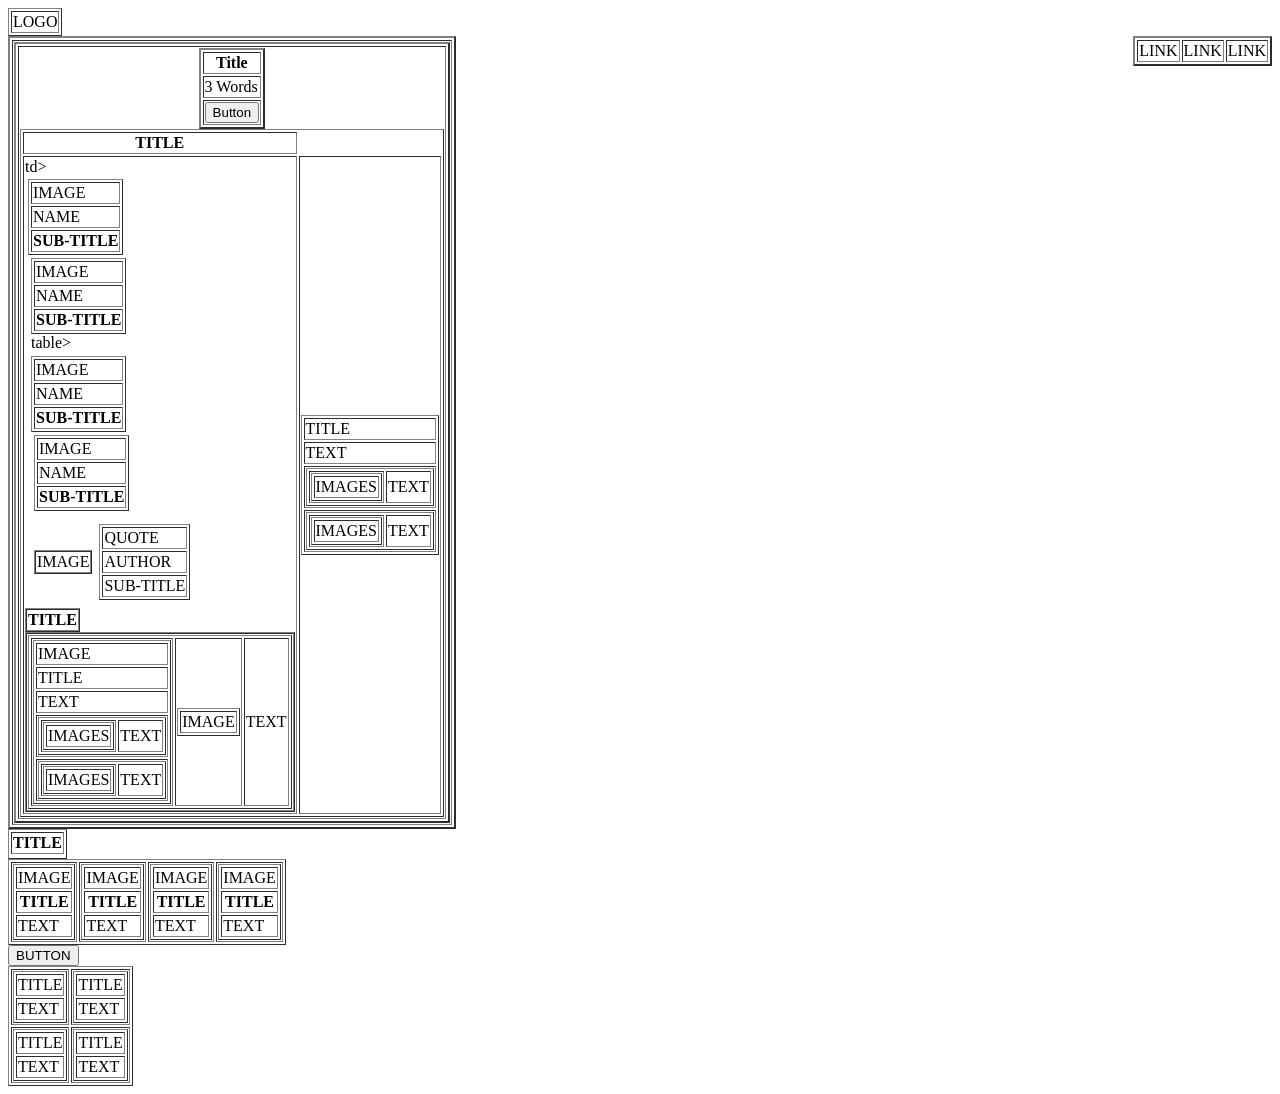
<file: css_advanced/index.html>
<!DOCTYPE html>
<html lang="en">
    <head>
        <meta charset="utf-8">
        <title>Title of the Page</title>
    </head>
    <body>
        <header>
        <table border="1">
          <tr>
       <td>LOGO</td>
       </tr>
            </table>
        </td>
        <td>
            <table border="0">
       <tr>
        </tr>
            </table>
        </td>
        <td>
            <table border="2" align="right">
       <tr >
      <td>LINK</td>
   <td>LINK</td>
       <td>LINK</td>
   </tr>
    </table>
     </td>
    </tr>
</table>
</header>
<main>
<section>
    <table border="2" spacing="0">
        <tr>
         <td>
        <table border="2">
            <tr>
           <td>
          <table border="2" align="center">
       <thead>
        <tr>
            <th>Title</th>
            </tr>
       </thead>
       <tr>
        <td>3 Words</td>
    </tr>
    <tr>
        <td><button>Button</Button></button></td>
      </tr>
    </table>
    <table border="1">
        <thead>
            <tr>
      <th>TITLE</th>
            </tr>
        </thead>
        <tr>
            <td>
    <table>
      <tr>
       <td>
       <table border="1">
       <tr>
        <td>IMAGE</td>
    </tr>
        <tr>
     <td>NAME</td>
     </tr>
        <tr>
        <th>SUB-TITLE</th>
           </tr>
      </table>
      <table>
        <tr>
         <td>
         <table border="1">
         <tr>
          <td>IMAGE</td>
      </tr>
          <tr>
       <td>NAME</td>
       </tr>
          <tr>
          <th>SUB-TITLE</th>
             </tr>
        </table>
        table>
        <tr>
         <td>
         <table border="1">
         <tr>
          <td>IMAGE</td>
      </tr>
          <tr>
       <td>NAME</td>
       </tr>
          <tr>
          <th>SUB-TITLE</th>
             </tr>
        </table>
        <table>
            <tr>
             <td>
             <table border="1">
             <tr>
              <td>IMAGE</td>
          </tr>
              <tr>
           <td>NAME</td>
           </tr>
              <tr>
              <th>SUB-TITLE</th>
                 </tr>
            </table>
           </td>
     </tr>
        </table>
           </td>
              </tr>
            </table>
                 </td>
          </tr>
    <section>
         <tr>
       <td>
          <table>
       <tr>
       <td>
       <table>
      <tr>
        <td>
            <table border="1" cellspacing="0">
     <tr>
       <td>IMAGE</td>
      </tr>
       </table>
    </td>
    </tr>
       </table>
           </td>
    <td>
                       <table border="1">
         <tr>
       <td><quote>QUOTE</quote></td>
     </tr>
        <tr>
       <td>AUTHOR</td>
     </tr>
          <tr>
   <td>SUB-TITLE</td>
         </tr>
             </table>
             </td>
          </tr>
        </table>
          </td>
                </tr>   
         </section>
     <section>
      <tr>
        td>
             <table border="1" cellspacing="0">
                  <thead>
                   <th>TITLE</th>
            </thead>
         <tbody>
         <table border="1" cellspacing="0">
      <tr>
    <td>
    <table border="1">
               <tr>
          <td>
          <table border="1">
         <tr>
      <td>IMAGE</td>
                                                                                        
                                                                                        
                                                                                       
                                                                                        
      </tr>
       <tr>
    <td>TITLE</td>
      </tr>
        <tr>
        <td>TEXT</td>
        </tr>
      <tr>
      <td>
      <table border="1">
      <tr>
      <td>
      <table border="1">
     <tr>
    <td>IMAGES</td>                                                                                                            
    </tr>
        </table>
                 </td>
    <td>TEXT</td>
       </tr>
     </table>
      </td>
      </tr>
        <tr>
       <td>
       <table border="1">
    </tr>
       <td>
   <table border="1">
     <tr>
       <td>IMAGES</td>
    </tr>
     </table>
     </td>
      <td>TEXT</td>
    </tr>
    </table>
          </td>
     </tr>
   </table>
    </td>
      <td>
       <table border="1">
   <tr>
  <td>IMAGE</td>
</tr>
</table>
</td>
 <td>TEXT</td>
</tr>
</table>
     </td>
</tr>
</table>
</td>
 <td>
  <table border="1">
   <tr>
   <td>TITLE</td>
       </tr>
       <tr>
    <td>TEXT</td>
   </tr>
       <tr>
             <td>
                  <table border="1">
                  <tr>
               <td>
                 <table border="1">
                 <tr>
                              <td>IMAGES</td>
                                             </tr>
                                                                                                        </table>
                                                                                                    </td>
                                                                                                    <td>TEXT</td>
                                                                                                </tr>
                                                                                            </table>
                                                                                        </td>
                                                                                    </tr>
                                                                                    <tr>
                                                                                        <td>
                                                                                            <table border="1">
                                                                                                <tr>
                                                                                                    <td>
                                                                                                        <table border="1">
                                                                                                            <tr>
                                                                                                                <td>IMAGES</td>
                                                                                                            </tr>
                                                                                                        </table>
                                                                                                    </td>
                                                                                                    <td>TEXT</td>
                                                                                                </tr>
                                                                                            </table>
                                                                                        </td>
                                                                                    </tr>
                                                                                </table>
                                                                            </td>
                                                                        </tr>
                                                                    </table>
                                                                </td>
                                                            </tr>
                                                        </table>
                                                    </tbody>
                                                </table>
                                            </td>
                                        </tr>
                                    </section>
                                    <section>
                                        <tr>
                                            <td>
                                                <table border="1">
                                                    <thead>
                                                        <th >TITLE</th>
                                                    </thead>
                                                    <tr>
                                                        <table border="1">
                                                            <tr>
                                                                <td>
                                                                    <table border="1">
                                                                        <tr>
                                                                            <td>IMAGE</td>
                                                                        </tr>
                                                                        <tr>
                                                                            <th>TITLE</th>
                                                                        </tr>
                                                                        <tr>
                                                                            <td>TEXT</td>
                                                                        </tr>
                                                                        
                                                                    </table>
                                                                </td>
                                                                <td>
                                                                    <table border="1">
                                                                        <tr>
                                                                            <td>IMAGE</td>
                                                                        </tr>
                                                                        <tr>
                                                                            <th>TITLE</th>
                                                                        </tr>
                                                                        <tr>
                                                                            <td>TEXT</td>
                                                                        </tr>
                                                                        
                                                                    </table>
                                                                </td>
                                                                <td>
                                                                    <table border="1">
                                                                        <tr>
                                                                            <td>IMAGE</td>
                                                                        </tr>
                                                                        <tr>
                                                                            <th>TITLE</th>
                                                                        </tr>
                                                                        <tr>
                                                                            <td>TEXT</td>
                                                                        </tr>
                                                                        
                                                                    </table>
                                                                </td>
                                                                <td>
                                                                    <table border="1">
                                                                        <tr>
                                                                            <td>IMAGE</td>
                                                                        </tr>
                                                                        <tr>
                                                                            <th>TITLE</th>
                                                                        </tr>
                                                                        <tr>
                                                                            <td>TEXT</td>
                                                                        </tr>
                                                                        
                                                                    </table>
                                                                </td>
                                                            </tr>
                                                            
                                                        </table>
                                                    </tr>
                                                    <tr>
                                                        <td><button>BUTTON</button></td>
                                                    </tr>
                                                </table>
                                            </td>
                                        </tr>
                                    </section>
                                    <section>
                                        <tr>
                                            <td>
                                                <table border="1">
                                                    <tr>
                                                        <td>
                                                            <table border="1">
                                                                <tr>
                                                                    <td>TITLE</td>
                                                                </tr>
                                                                <tr>
                                                                    <td>TEXT</td>
                                                                </tr>
                                                            </table>
                                                        </td>
                                                        <td>
                                                            <table border="1">
                                                                <tr>
                                                                    <td>TITLE</td>
                                                                </tr>
                                                                <tr>
                                                                    <td>TEXT</td>
                                                                </tr>
                                                            </table>
                                                        </td>
                                                    </tr>
                                                    <tr>
                                                        <td>
                                                            <table border="1">
                                                                <tr>
                                                                    <td>TITLE</td>
                                                                </tr>
                                                                <tr>
                                                                    <td>TEXT</td>
                                                                </tr>
                                                            </table>
                                                        </td>
                                                        <td>
                                                            <table border="1">
                                                                <tr>
                                                                    <td>TITLE</td>
                                                                </tr>
                                                                <tr>
                                                                    <td>TEXT</td>
                                                                </tr>
                                                            </table>
                                                        </td>
                                                    </tr>
                                                </table>
                                            </td>
                                        </tr>
                                    </section>
                            </table>
                        </td>
                </table>
            </section>
        </main>
        <section>
        </section>
        <footer></footer>
        </header>
    </body>
</html>
</file>
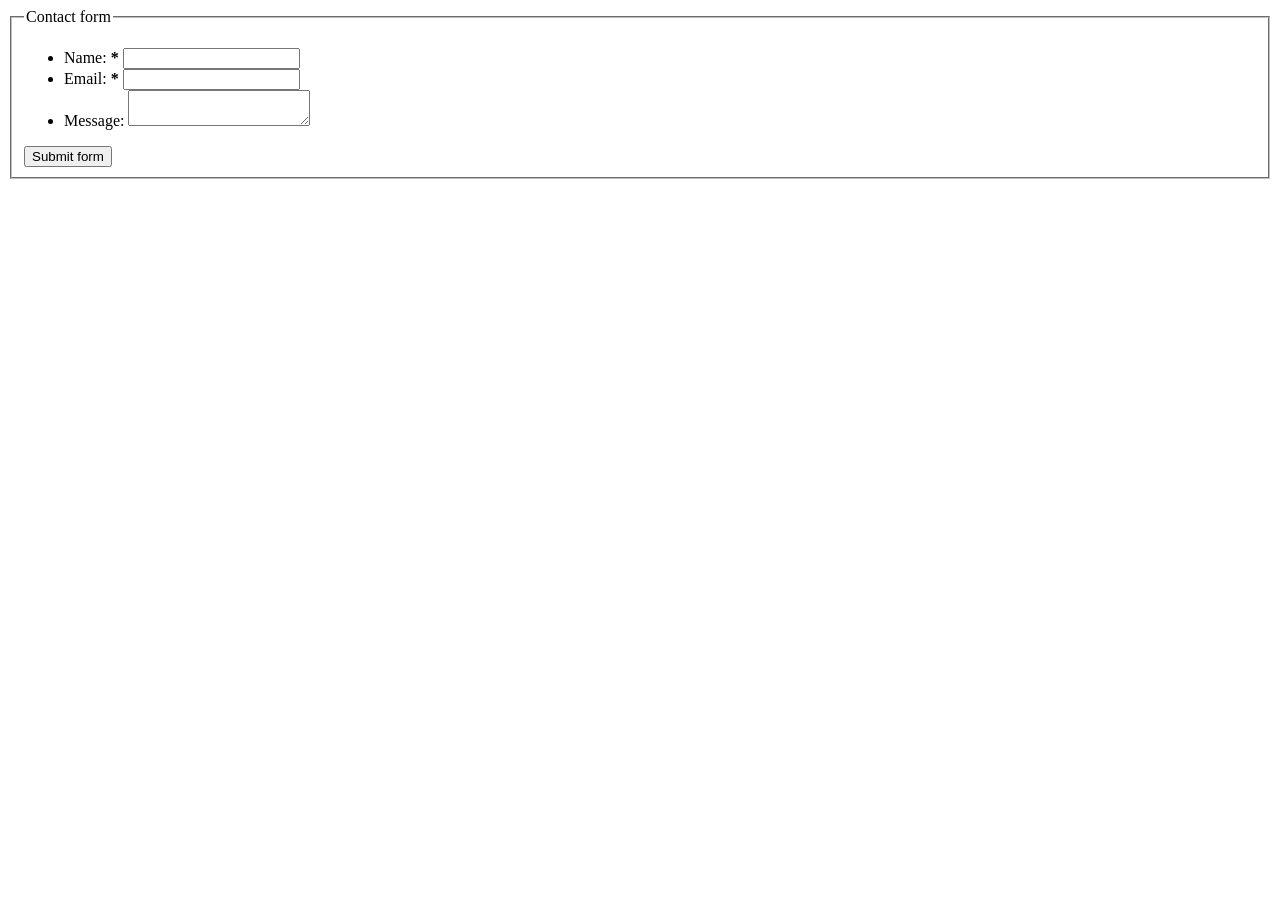
<file: 0-contact-form.html>
<!DOCTYPE html>
<html lang="en">
<head>
    <meta charset="UTF-8">
    <meta name="viewport" content="width=device-width, initial-scale=1.0">
    <title>Document</title>
</head>
<body>
    <form>
        <fieldset>
            <legend>Contact form</legend>
            <ul>
                <li>
                    <label for="name">Name:
                        <strong><span aria-label="required">*</span></strong>
                    </label>
                    <input type="text" name="user_name" id="name" required>
                </li>
                <li>
                    <label for="email address">Email:
                        <strong><span aria-label="required">*</span></strong>
                    </label>
                    <input type="email" name="user_email" id="email address" required>
                </li>
                <li>
                    <label for="msg">Message:</label>
                    <textarea name="message" id="msg"></textarea>
                </li>
            </ul>
            <button type="submit">Submit form</button>
        </fieldset>
    </form>
</body>
</html>
</file>
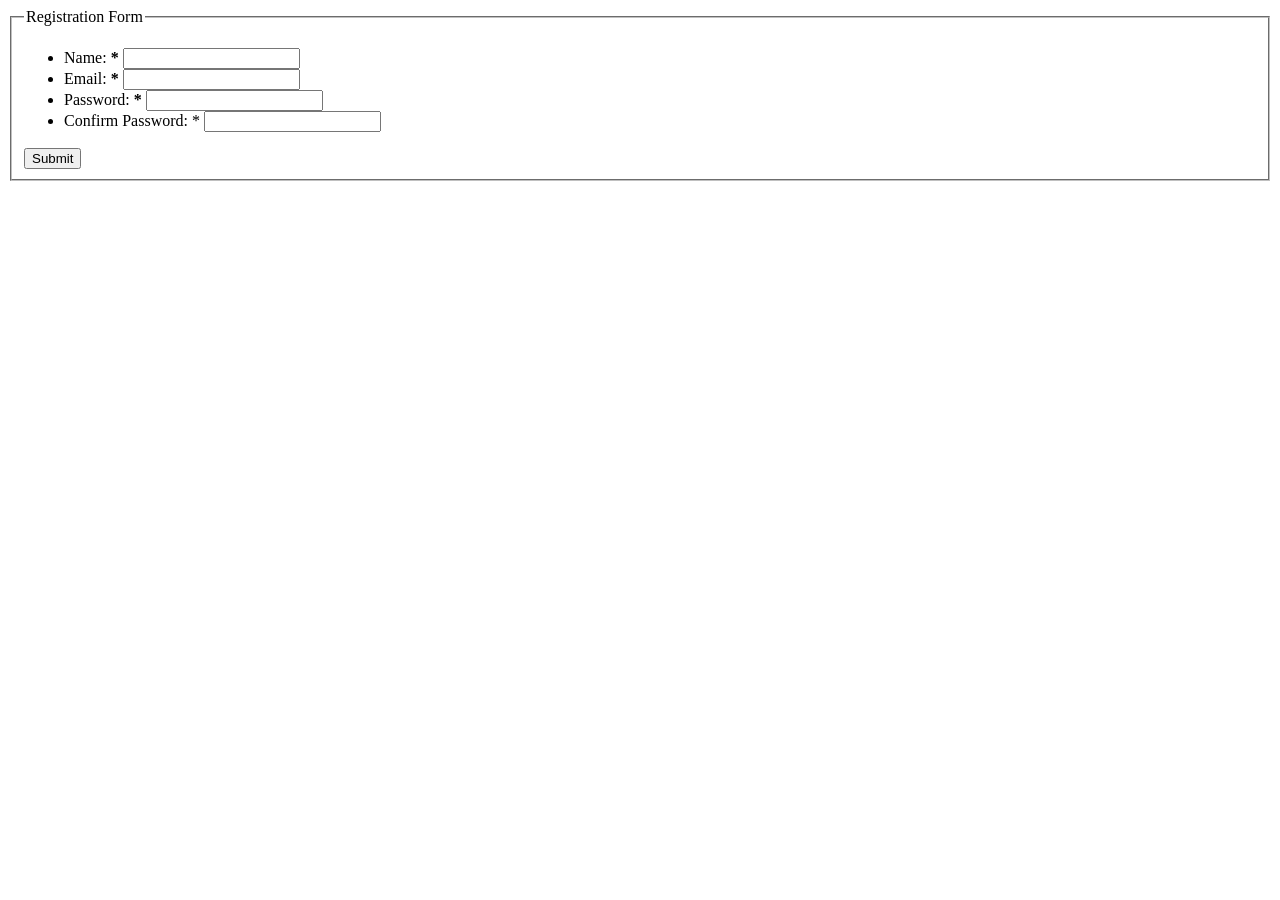
<file: 1-registration-form.html>
<!DOCTYPE html>
<html lang="en">
<head>
    <meta charset="UTF-8">
    <meta name="viewport" content="width=device-width, initial-scale=1.0">
    <title>Document</title>
</head>
<body>
    <form>
        <fieldset>
          <legend>Registration Form</legend>
            <ul>
              <!-- fristrt Name -->
              <li>
                <label for="name">Name:
                  <strong><span aria-label="required">*</span></strong>
                </label>
                <input type="text" name="user_name" id="name" required>
              </li>
              <li>
                <label for="email address">Email:
                  <strong><span aria-label="required">*</span></strong>
                </label>
                <input type="email" name="user_email" id="email address" required pattern="[a-zA-Z0-9._%+-]+@[a-zA-Z0-9.-]+\.[a-zA-Z]{2,}$">
              </li>
              <!-- password -->
              <li>
                <label for="password1">Password:
                  <strong><span aria-label="required">*</span></strong>
                </label>
                <input type="password" name="user-password" id="password1" required>
              </li>
              <!--  hi  password -->
              <li>
                <label for="bsword2">Confirm Password:
                  <span aria-label="required">*</span>
                </label>
                <input type="password" name="user-password2" id="bsword2" required>
              </li>
      
            </ul>
          <button type="submit" onclick="matchPassword()">Submit</button>
        </fieldset>
      </form>
      <script>
        function matchPassword() {
            var pw2 = document.getElementById("bsword2").value;
          var pw1 = document.getElementById("password1").value;
          if(pw1 !== pw2){
            alert("Passwords do not match.Please try again");
            return false;
          } else {
            return true;
          }
        }
      </script>
</body>
</html>
</file>
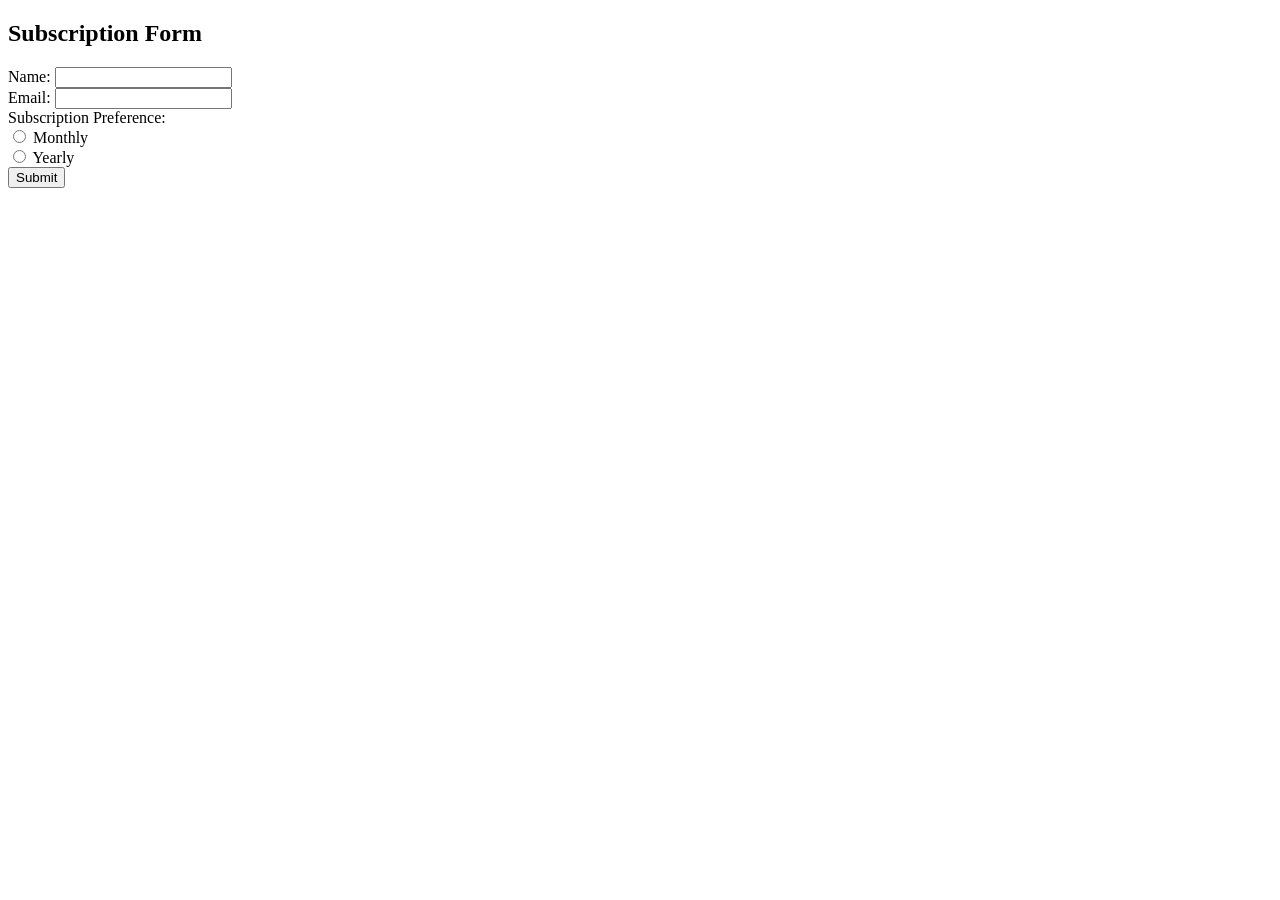
<file: 2-subscription-form.html>
<!DOCTYPE html>
<html>
<head>
    <title>Subscription Form</title>
</head>
<body>
    <h2>Subscription Form</h2>
    <form action="/submit_subscription" method="post">
        <div>
            <label for="name">Name:</label>
            <input type="text" id="name" name="name" required>
        </div>
        <div>
            <label for="email">Email:</label>
            <input type="email" id="email" name="email" required>
        </div>
        <div>
            <label for="subscription_preference">Subscription Preference:</label>
            <br>
            <input type="radio" id="monthly" name="subscription_preference" value="monthly" required>
            <label for="monthly">Monthly</label>
            <br>
            <input type="radio" id="yearly" name="subscription_preference" value="yearly">
            <label for="yearly">Yearly</label>
        </div>
        <div>
            <input type="submit" value="Submit">
        </div>
    </form>
</body>
</html>
</file>
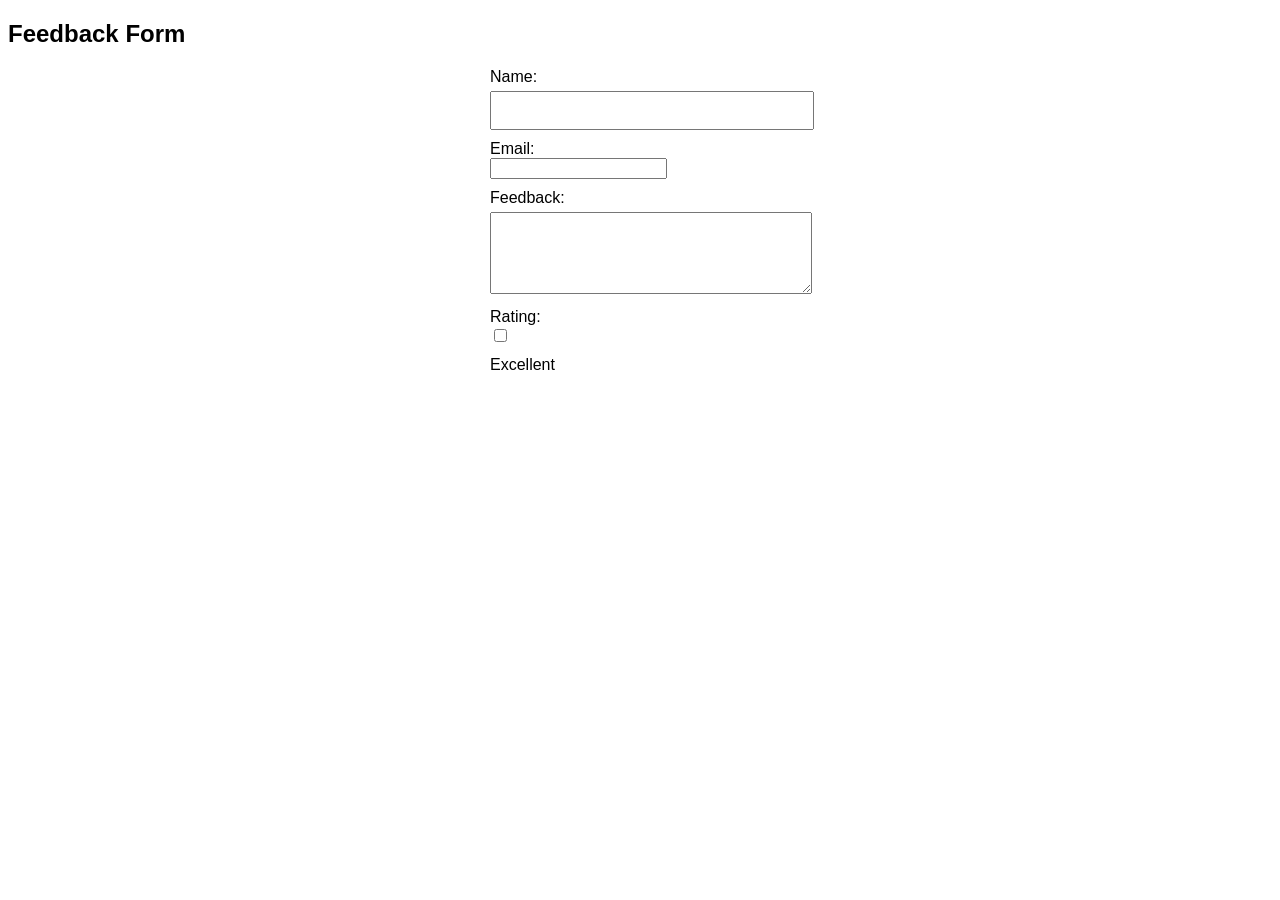
<file: 3-feedback-form.html>
<!DOCTYPE html>
<html lang="en">
<head>
    <meta charset="UTF-8">
    <meta name="viewport" content="width=device-width, initial-scale=1.0">
    <title>Feedback Form</title>
    <style>
        body {
            font-family: Arial, sans-serif;
        }

        form {
            width: 300px;
            margin: 0 auto;
        }

        label {
            display: block;
            margin-top: 10px;
        }

        input[type="text"],
        textarea {
            width: 100%;
            padding: 10px;
            margin-top: 5px;
        }

        button[type="submit"] {
            display: block;
            width: 100%;
            padding: 10px;
            margin-top: 10px;
            background-color: #4CAF50;
            color: white;
            border: none;
            cursor: pointer;
        }

        button[type="submit"]:hover {
            background-color: #45a049;
        }
    </style>
</head>
<body>
    <h2>Feedback Form</h2>
    <form action="/submit_feedback" method="post" enctype="multipart/form-data">
        <label for="name">Name:</label>
        <input type="text" id="name" name="name" required>

        <label for="email">Email:</label>
        <input type="email" id="email" name="email" required>

        <label for="feedback">Feedback:</label>
        <textarea id="feedback" name="feedback" rows="4" cols="50" required></textarea>

        <label for="rating">Rating:</label>
        <input type="checkbox" id="excellent" name="rating" value="excellent">
        <label for="excellent">Excellent</label><br>
        <input type="checkbox" id="good" name="
</file>
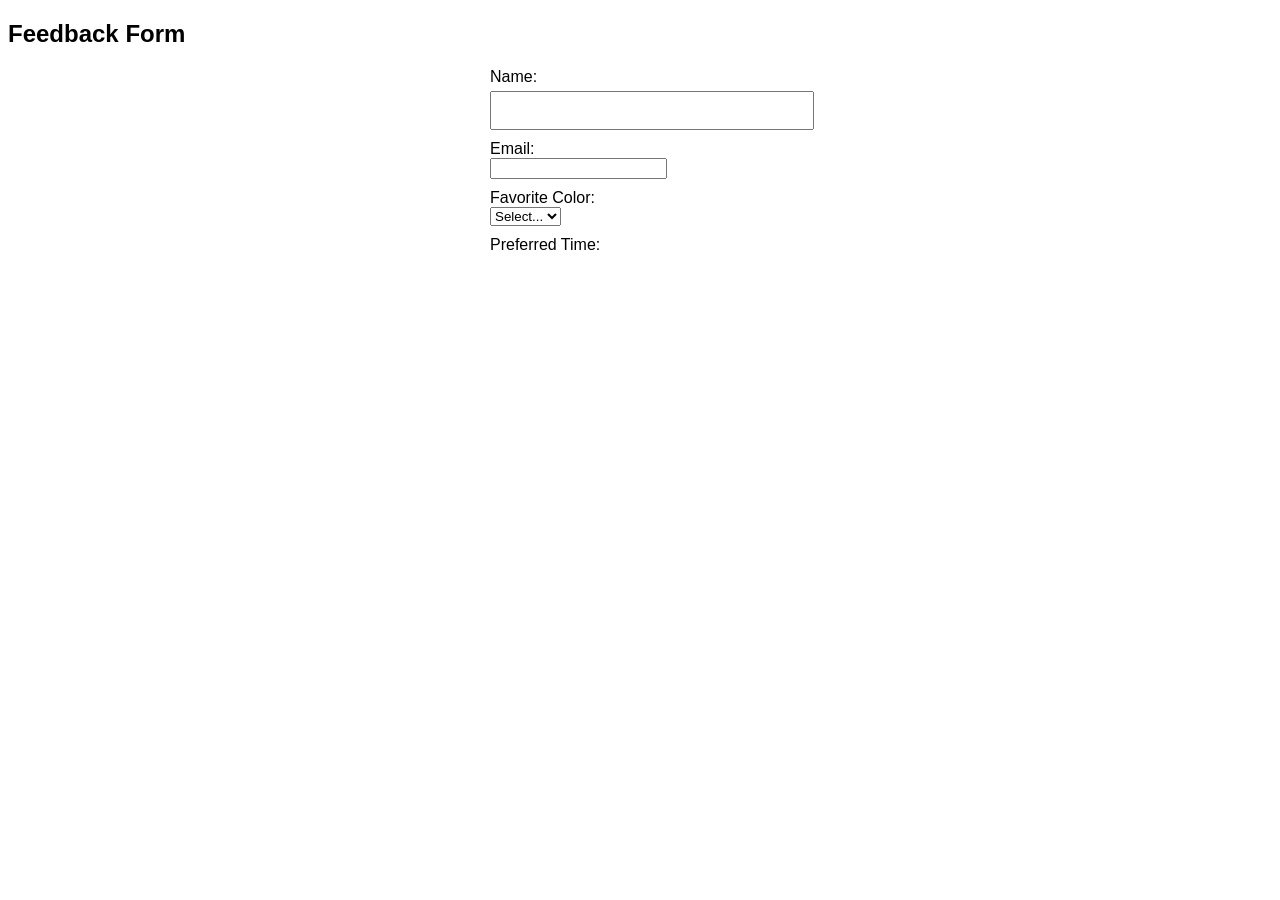
<file: 4-survery-form.html>
<!DOCTYPE html>
<html lang="en">
<head>
    <meta charset="UTF-8">
    <meta name="viewport" content="width=device-width, initial-scale=1.0">
    <title>Feedback Form</title>
    <style>
        body {
            font-family: Arial, sans-serif;
        }

        form {
            width: 300px;
            margin: 0 auto;
        }

        label {
            display: block;
            margin-top: 10px;
        }

        input[type="text"],
        textarea {
            width: 100%;
            padding: 10px;
            margin-top: 5px;
        }

        button[type="submit"] {
            display: block;
            width: 100%;
            padding: 10px;
            margin-top: 10px;
            background-color: #4CAF50;
            color: white;
            border: none;
            cursor: pointer;
        }

        button[type="submit"]:hover {
            background-color: #45a049;
        }
    </style>
</head>
<body>
    <h2>Feedback Form</h2>
    <form action="/submit_feedback" method="post" enctype="multipart/form-data">
        <label for="name">Name:</label>
        <input type="text" id="name" name="name" required>

        <label for="email">Email:</label>
        <input type="email" id="email" name="email" required>

        <label for="favorite-color">Favorite Color:</label>
        <select id="favorite-color" name="favorite-color" required>
            <option value="">Select...</option>
            <option value="red">Red</option>
            <option value="blue">Blue</option>
            <option value="green">Green</option>
        </select>

        <label for="time">Preferred Time:</label>
</file>
